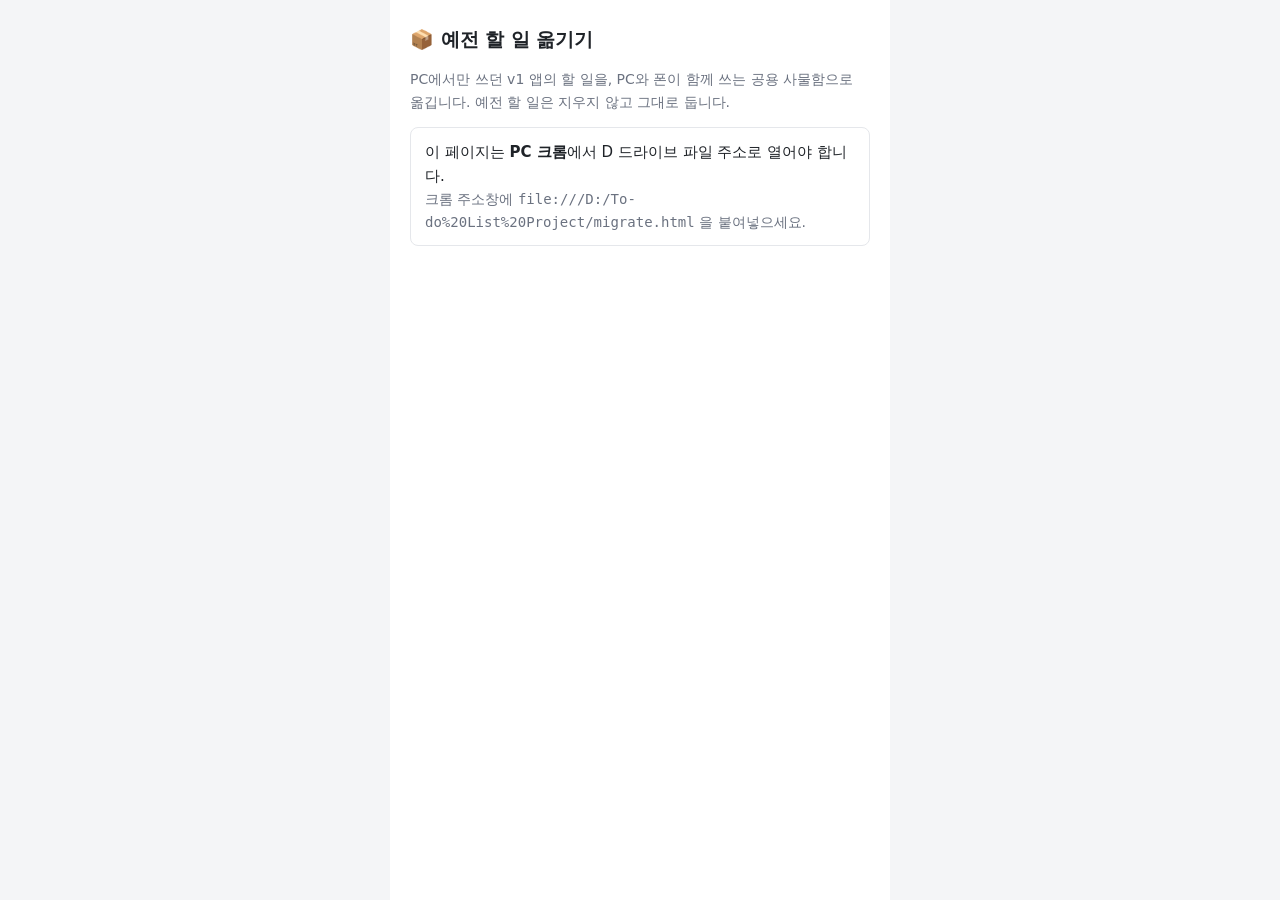
<file: migrate.html>
<!DOCTYPE html>
<html lang="ko">
<head>
  <meta charset="UTF-8">
  <meta name="viewport" content="width=device-width, initial-scale=1.0">
  <title>예전 할 일 옮기기</title>
  <style>
    /* 이사 도우미: v1(D 드라이브 파일 주소)의 사물함에서 할 일을 꺼내 새 앱으로 넘겨 줌 */
    :root { --bg: #f4f5f7; --card: #fff; --text: #1f2328; --muted: #6b7280; --line: #e5e7eb; --accent: #4f6bed; }
    @media (prefers-color-scheme: dark) {
      :root { --bg: #15171b; --card: #1e2127; --text: #e6e8eb; --muted: #9198a1; --line: #2e333a; --accent: #7b93ff; }
    }
    * { box-sizing: border-box; }
    body { margin: 0; background: var(--bg); color: var(--text); font-family: "Malgun Gothic", "맑은 고딕", system-ui, sans-serif; font-size: 15px; line-height: 1.6; }
    main { max-width: 500px; margin: 0 auto; min-height: 100vh; background: var(--card); padding: 24px 20px; display: flex; flex-direction: column; gap: 14px; }
    h1 { font-size: 19px; margin: 0; }
    p { margin: 0; }
    .muted { color: var(--muted); font-size: 14px; }
    ul { margin: 0; padding: 0; list-style: none; border: 1px solid var(--line); border-radius: 8px; max-height: 320px; overflow-y: auto; }
    li { padding: 8px 12px; border-bottom: 1px solid var(--line); display: flex; gap: 8px; }
    li:last-child { border-bottom: none; }
    li.done span:last-child { text-decoration: line-through; color: var(--muted); }
    .go { border: none; border-radius: 999px; background: var(--accent); color: #fff; font: inherit; font-weight: 700; padding: 12px 20px; cursor: pointer; }
    .go:hover { filter: brightness(1.08); }
    .box { border: 1px solid var(--line); border-radius: 8px; padding: 12px 14px; }
  </style>
</head>
<body>
  <main>
    <h1>📦 예전 할 일 옮기기</h1>
    <p class="muted">PC에서만 쓰던 v1 앱의 할 일을, PC와 폰이 함께 쓰는 공용 사물함으로 옮깁니다. 예전 할 일은 지우지 않고 그대로 둡니다.</p>
    <div id="result"></div>
  </main>

  <script>
    // 새 앱 주소
    var APP_URL = 'https://herzoojoe.github.io/corner-todo/';
    var LABELS = { work: '업무', personal: '개인', study: '공부' };
    var result = document.getElementById('result');

    function message(html) { result.innerHTML = html; }

    // 예전 사물함에서 할 일 꺼내기
    var todos = [];
    try {
      var data = JSON.parse(localStorage.getItem('cornerTodo.todos'));
      if (Array.isArray(data)) {
        todos = data.filter(function (t) {
          return t && typeof t.id === 'string' && typeof t.text === 'string' && LABELS[t.category] && typeof t.done === 'boolean';
        });
      }
    } catch (e) { todos = []; }

    if (location.protocol !== 'file:') {
      message('<div class="box"><p>이 페이지는 <b>PC 크롬</b>에서 D 드라이브 파일 주소로 열어야 합니다.</p><p class="muted">크롬 주소창에 <code>file:///D:/To-do%20List%20Project/migrate.html</code> 을 붙여넣으세요.</p></div>');
    } else if (todos.length === 0) {
      message('<div class="box"><p>이 브라우저에는 예전 할 일이 없어요.</p><p class="muted">예전 앱을 <b>크롬</b>에서 썼다면, 이 페이지도 크롬에서 열었는지 확인하세요. (엣지에서 열면 엣지의 사물함을 보게 됩니다)</p></div>');
    } else {
      // 목록 미리 보기 (글자는 textContent로 안전하게)
      var p = document.createElement('p');
      p.innerHTML = '예전 할 일 <b>' + todos.length + '개</b>를 찾았어요.';
      var ul = document.createElement('ul');
      todos.forEach(function (t) {
        var li = document.createElement('li');
        if (t.done) li.className = 'done';
        var tag = document.createElement('span'); tag.textContent = '[' + LABELS[t.category] + ']';
        var text = document.createElement('span'); text.textContent = (t.done ? '✓ ' : '') + t.text;
        li.append(tag, text);
        ul.appendChild(li);
      });
      var btn = document.createElement('button');
      btn.className = 'go';
      btn.textContent = '공용 사물함으로 옮기기 →';
      btn.addEventListener('click', function () {
        // 할 일 목록을 글자(JSON) → 바이트 → base64로 바꿔 주소 뒤에 붙여 새 앱으로 넘김
        var json = JSON.stringify(todos);
        var bytes = new TextEncoder().encode(json);
        var bin = '';
        bytes.forEach(function (b) { bin += String.fromCharCode(b); });
        var code = btoa(bin).replace(/\+/g, '-').replace(/\//g, '_').replace(/=+$/, '');
        location.href = APP_URL + '#import=' + code;
      });
      var note = document.createElement('p');
      note.className = 'muted';
      note.textContent = '버튼을 누르면 새 앱이 열리고, 로그인한 뒤 "예전 할 일을 옮길까요?"라고 묻습니다. 이미 옮긴 할 일은 두 번 들어가지 않습니다.';
      result.append(p, ul, btn, note);
    }
  </script>
</body>
</html>
</file>
